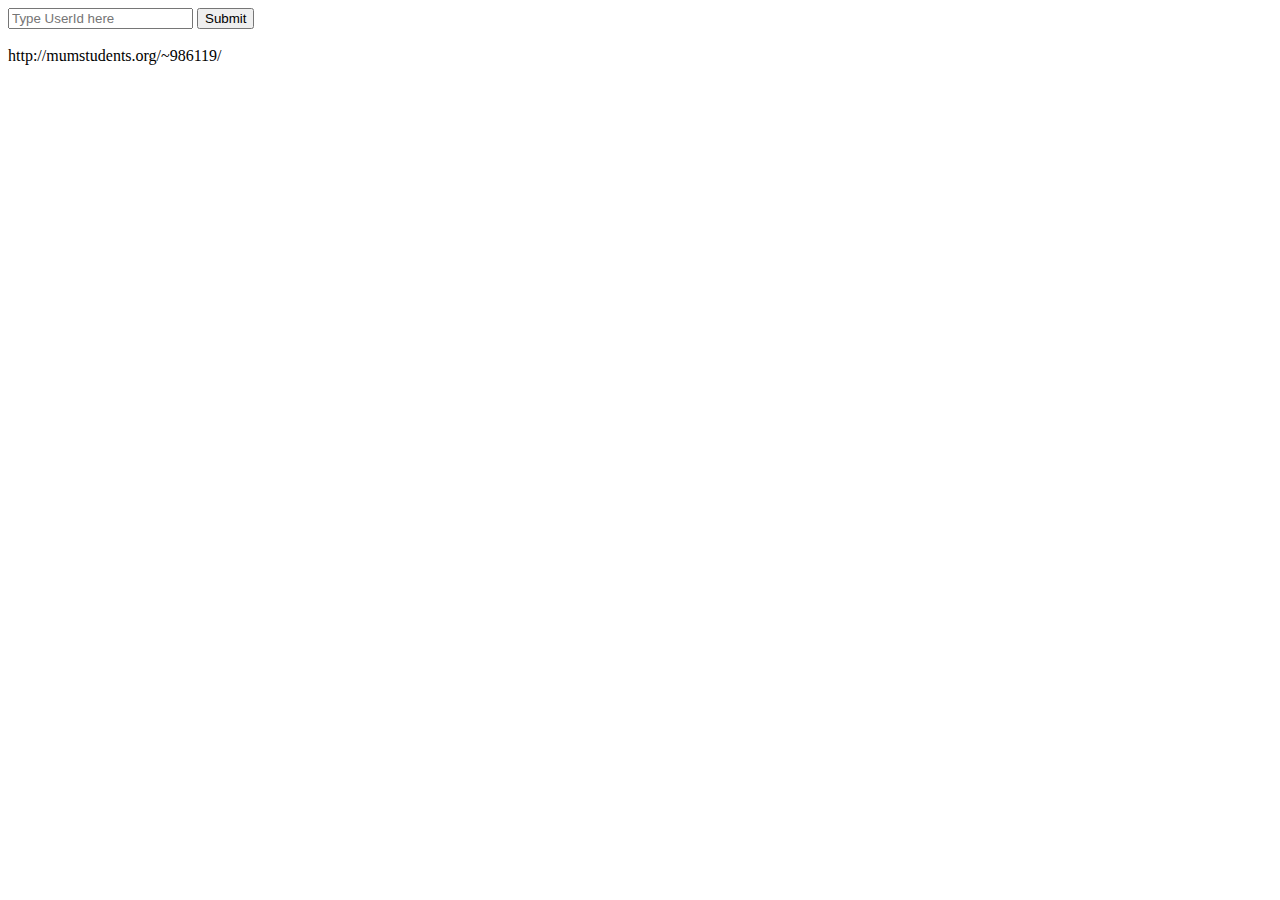
<file: lab10/Index.html>
<!DOCTYPE html>
<html lang="en">
<head>
    <meta charset="utf-8" />
    <title>Assignment</title>
    <script src="https://ajax.googleapis.com/ajax/libs/jquery/1.7.2/jquery.min.js" type="text/javascript"></script>
    <script src="script.js" type="text/javascript"></script>
</head>
<body>
    <div>
       <input type="text" placeholder="Type UserId here" id="user_id"/> <button id="find_id_btn">Submit</button>
    </div>
    <br/>
    <div id="output">
    
    </div>
</body>
</html>
http://mumstudents.org/~986119/
</file>
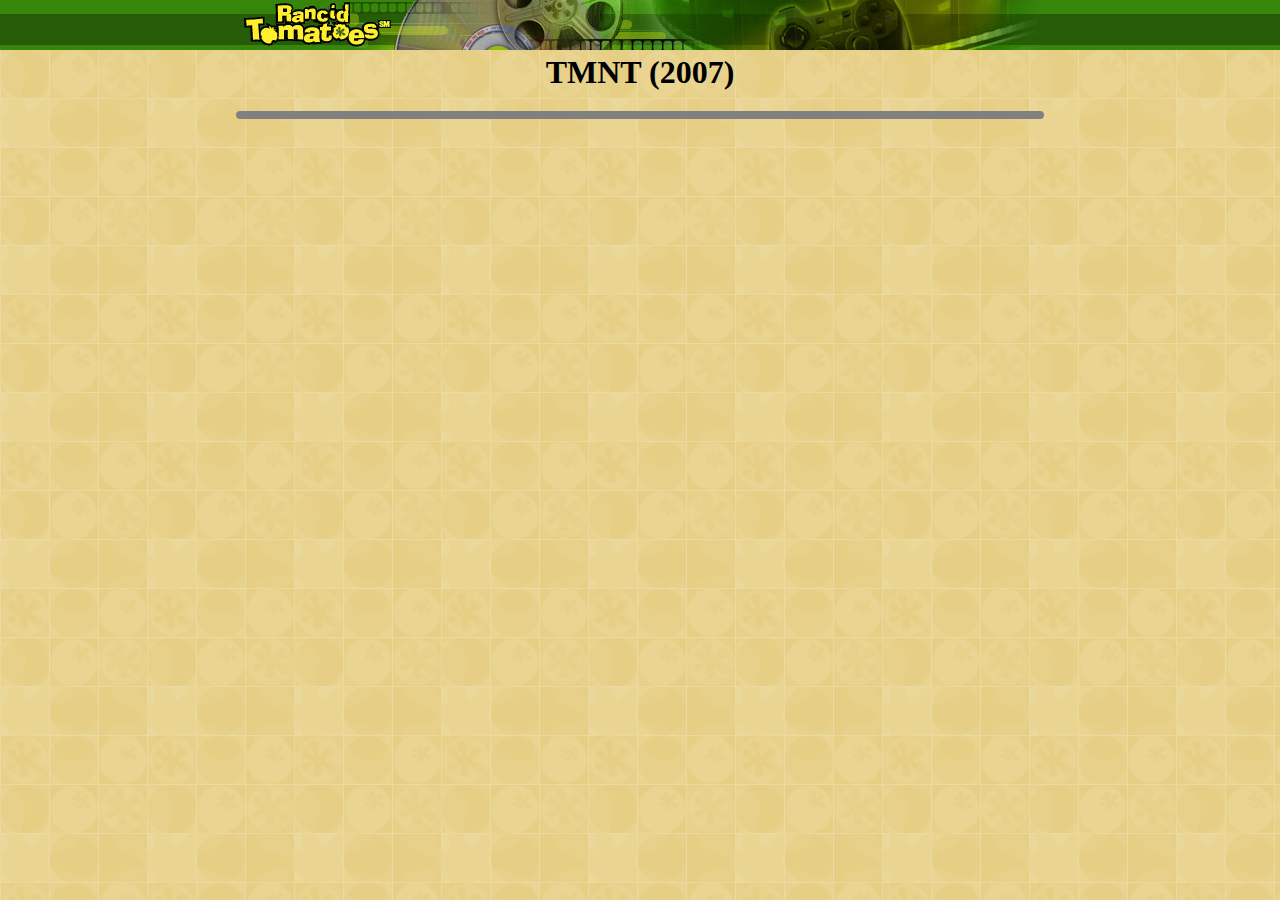
<file: lab3/index.html>
<!DOCTYPE html>
<html>
<head>
    <link href="style/style.css" type="text/css" rel="stylesheet" />
    <title>Movie</title>
</head>
<body>

<div class="banner">
    <img src="images/banner.png" alt="Smiley face">
</div>
<div class="topic">
    TMNT (2007)
</div>
<div class="bodyContainer">
<div class="rottenHolder">
</div>
</div>

</body>
</html>
</file>
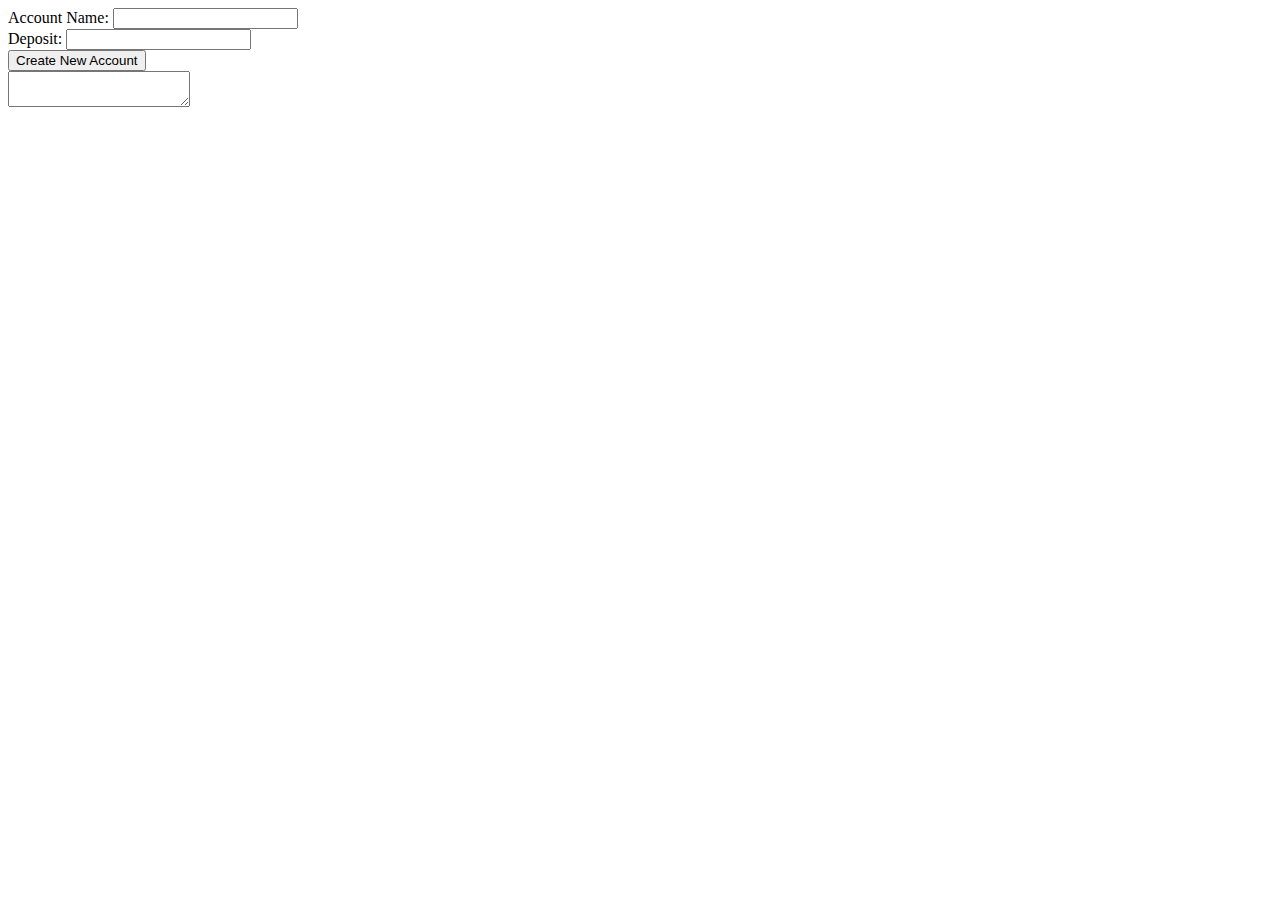
<file: lab7/index.html>
<!DOCTYPE html>
<html lang="en">
<head>
    <meta charset="utf-8" />
    <title>Forms and Regular Expression</title>
    <script src="script/script.js"></script>
</head>
<body>
    <label>Account Name: </label><input type="text" id="account_name" /><br />
    <label>Deposit: </label><input type="text" id="deposit" /><br />
    <button id="create_account_btn">Create New Account</button><br />
    <textarea id="output"></textarea>

</body>
</html>
</file>
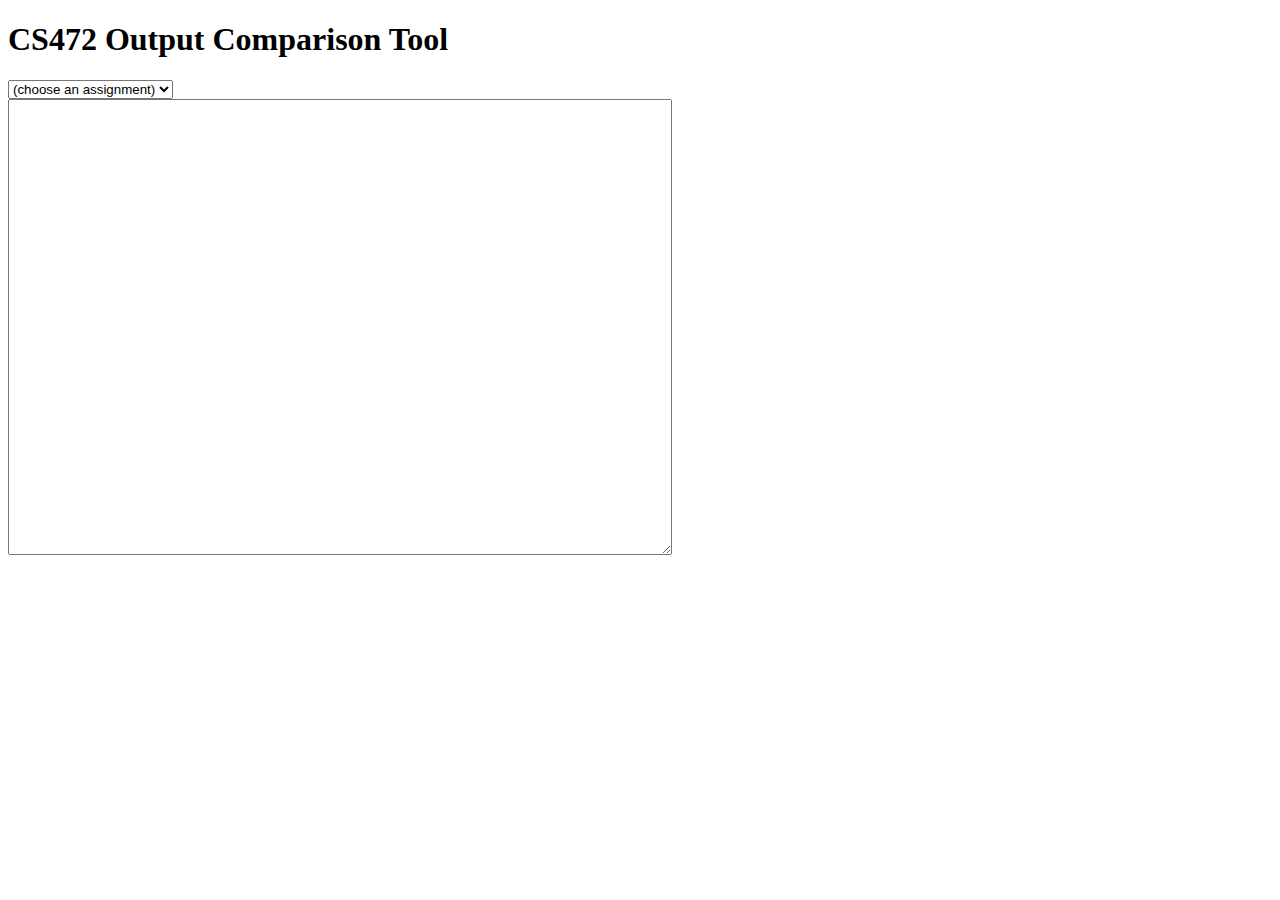
<file: lab10/assignment/index.html>
<!DOCTYPE html>
<html lang="en">
<head>
    <meta charset="utf-8" />
    <title>Assignment</title>
    <script src="https://ajax.googleapis.com/ajax/libs/jquery/1.7.2/jquery.min.js" type="text/javascript"></script>
    <script src="script.js" type="text/javascript"></script>
</head>
<body>	<h1>CS472 Output Comparison Tool</h1>

<div>
    <select id="hw">
        <option value="" selected="selected">(choose an assignment)</option>
        <option value="song.txt">HW1</option>
        <option value="spaceneedle.txt">HW2</option>
        <option value="birthday.txt">HW3</option>
    </select>
</div>

<div>
    <textarea id="output" rows="30" cols="80"></textarea>
</div>

</body>
</html>
</file>
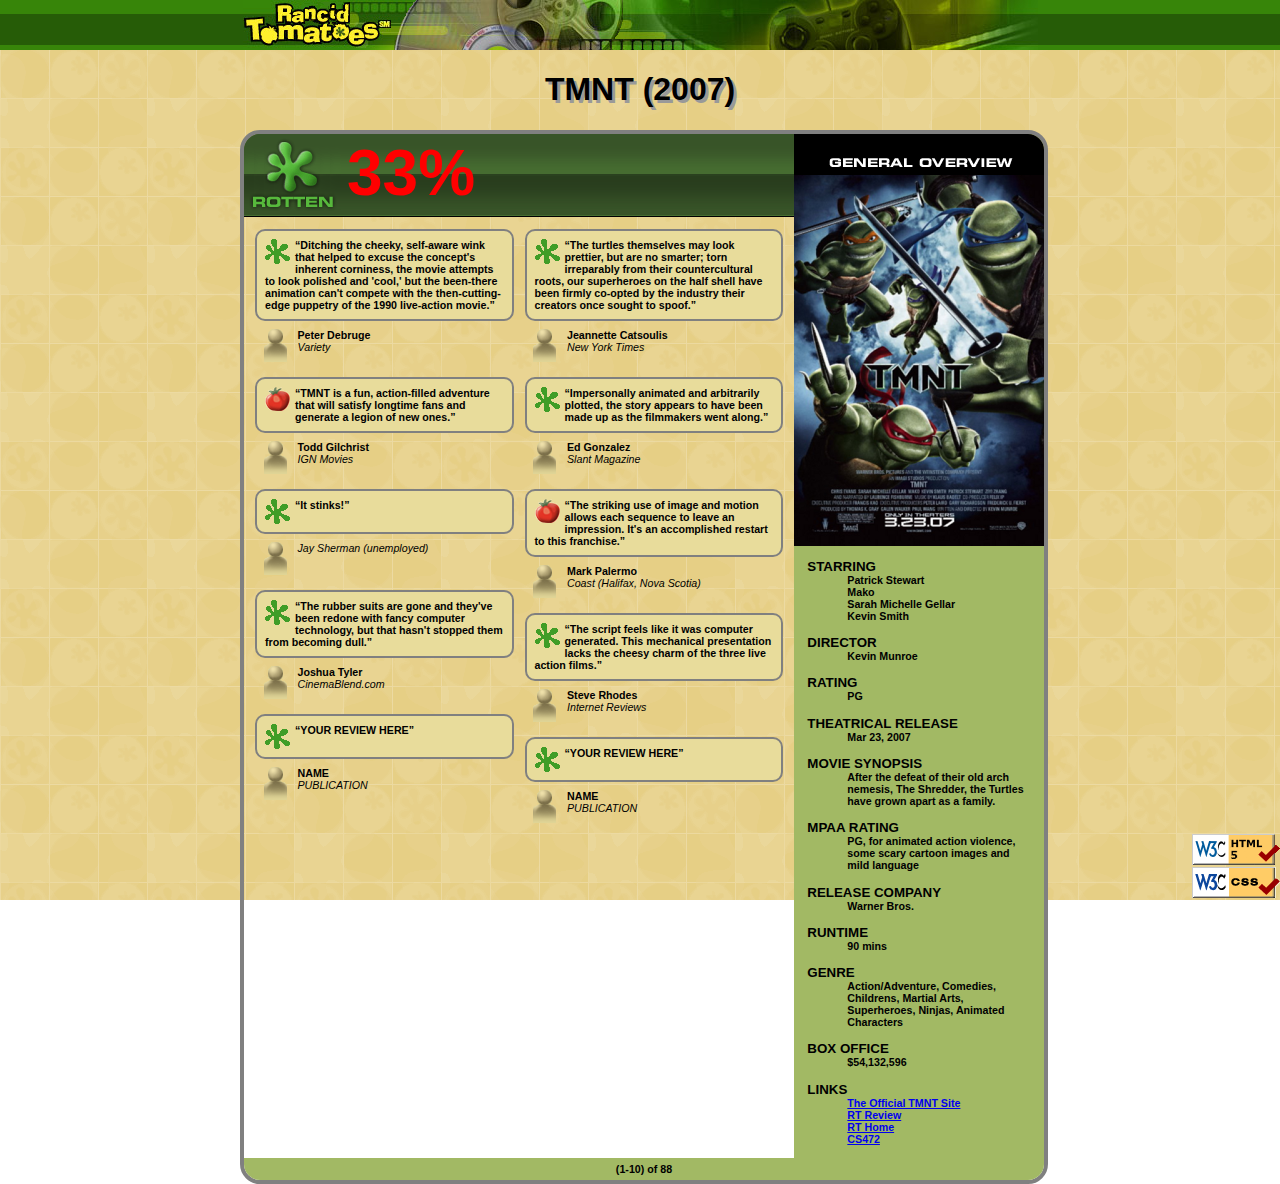
<file: lab3_1/tmnt.html>
<!DOCTYPE html>
<html lang="en">
<head>
    <meta charset="UTF-8">

    <title>TMNT - Rancid Tomatoes</title>
    <link rel="icon" type="image/gif" href="rotten.gif">
    <link href="movie.css" type="text/css" rel="stylesheet"/>
</head>

<body>
<div class="div_banner_img">
    <img src="banner.png" alt="Rancid Tomatoes"/>
</div>

<h1>TMNT (2007)</h1>

<div class="container_frame">
    <div class="container_first_section">
        <div class="container_second_section">
            <div class="first_header">
                <img src="rottenbig.png" alt="Rotten"/>
                <span>33%</span>
                <div class="clear"></div>
            </div>
            <div class="info paddingleft-2 paddingright-2">
                <p class="quotation">
                    <img src="rotten.gif" alt="Rotten"/>
                    <q>Ditching the cheeky, self-aware wink that helped to excuse the concept's inherent corniness, the
                        movie
                        attempts to look polished and 'cool,' but the been-there animation can't compete with the
                        then-cutting-edge
                        puppetry of the 1990 live-action movie.</q>
                </p>
                <p class="quotation_author_name">
                    <img src="critic.gif" alt="Critic"/>
                    Peter Debruge <br/>
                    <em>Variety</em>
                </p>

                <p class="quotation">
                    <img src="fresh.gif" alt="Fresh"/>
                    <q>TMNT is a fun, action-filled adventure that will satisfy longtime fans and generate a legion of
                        new
                        ones.</q>
                </p>
                <p class="quotation_author_name">
                    <img src="critic.gif" alt="Critic"/>
                    Todd Gilchrist <br/>
                   <em> IGN Movies</em>
                </p>

                <p class="quotation">
                    <img src="rotten.gif" alt="Rotten"/>
                    <q>It stinks!</q>
                </p>
                <p class="quotation_author_name">
                    <img src="critic.gif" alt="Critic"/>
                   <em> Jay Sherman (unemployed)</em>
                </p>

                <p class="quotation">
                    <img src="rotten.gif" alt="Rotten"/>
                    <q>The rubber suits are gone and they've been redone with fancy computer technology, but that hasn't
                        stopped
                        them from becoming dull.</q>
                </p>
                <p class="quotation_author_name">
                    <img src="critic.gif" alt="Critic"/>
                    Joshua Tyler <br/>
                   <em> CinemaBlend.com</em>
                </p>

                <p class="quotation">
                    <img src="rotten.gif" alt="Rotten"/>
                    <q>YOUR REVIEW HERE</q>
                </p>
                <p class="quotation_author_name">
                    <img src="critic.gif" alt="Critic"/>
                    NAME <br/>
                    <em>PUBLICATION</em>
                </p>
            </div>
            <div class="info paddingright-2">
                <p class="quotation">
                    <img src="rotten.gif" alt="Rotten"/>
                    <q>The turtles themselves may look prettier, but are no smarter; torn irreparably from their
                        countercultural
                        roots, our superheroes on the half shell have been firmly co-opted by the industry their
                        creators
                        once
                        sought to spoof.</q>
                </p>
                <p class="quotation_author_name">
                    <img src="critic.gif" alt="Critic"/>
                    Jeannette Catsoulis <br/>
                    <em>New York Times</em>
                </p>

                <p class="quotation">
                    <img src="rotten.gif" alt="Rotten"/>
                    <q>Impersonally animated and arbitrarily plotted, the story appears to have been made up as the
                        filmmakers
                        went
                        along.</q>
                </p>
                <p class="quotation_author_name">
                    <img src="critic.gif" alt="Critic"/>
                    Ed Gonzalez <br/>
                   <em>Slant Magazine</em>
                </p>

                <p class="quotation">
                    <img src="fresh.gif" alt="Fresh"/>
                    <q>The striking use of image and motion allows each sequence to leave an impression. It's an
                        accomplished
                        restart to this franchise.</q>
                </p>
                <p class="quotation_author_name">
                    <img src="critic.gif" alt="Critic"/>
                    Mark Palermo <br/>
                    <em>Coast (Halifax, Nova Scotia)</em>
                </p>

                <p class="quotation">
                    <img src="rotten.gif" alt="Rotten"/>
                    <q>The script feels like it was computer generated. This mechanical presentation lacks the cheesy
                        charm
                        of
                        the
                        three live action films.</q>
                </p>
                <p class="quotation_author_name">
                    <img src="critic.gif" alt="Critic"/>
                    Steve Rhodes <br/>
                    <em>Internet Reviews</em>
                </p>

                <p class="quotation">
                    <img src="rotten.gif" alt="Rotten"/>
                    <q>YOUR REVIEW HERE</q>
                </p>
                <p class="quotation_author_name">
                    <img src="critic.gif" alt="Critic"/>
                    NAME <br/>
                    <em>PUBLICATION</em>
                </p>
            </div>
            <div class="clear"></div>

        </div>
        <div class="right_column250">
            <img class="full" src="overview.png" alt="general overview"/>
            <dl>
                <dt>STARRING</dt>
                <dd>Patrick Stewart <br/> Mako <br/> Sarah Michelle Gellar <br/> Kevin Smith</dd>

                <dt>DIRECTOR</dt>
                <dd>Kevin Munroe</dd>

                <dt>RATING</dt>
                <dd>PG</dd>

                <dt>THEATRICAL RELEASE</dt>
                <dd>Mar 23, 2007</dd>

                <dt>MOVIE SYNOPSIS</dt>
                <dd>After the defeat of their old arch nemesis, The Shredder, the Turtles have grown apart as a
                    family.
                </dd>

                <dt>MPAA RATING</dt>
                <dd>PG, for animated action violence, some scary cartoon images and mild language</dd>

                <dt>RELEASE COMPANY</dt>
                <dd>Warner Bros.</dd>

                <dt>RUNTIME</dt>
                <dd>90 mins</dd>

                <dt>GENRE</dt>
                <dd>Action/Adventure, Comedies, Childrens, Martial Arts, Superheroes, Ninjas, Animated Characters</dd>

                <dt>BOX OFFICE</dt>
                <dd>$54,132,596</dd>

                <dt>LINKS</dt>
                <dd>
                    <ul>
                        <li><a href="http://www.nick.com/ninja-turtles/">The Official TMNT Site</a></li>
                        <li><a href="http://www.rottentomatoes.com/m/teenage_mutant_ninja_turtles/">RT Review</a></li>
                        <li><a href="http://www.rottentomatoes.com/">RT Home</a></li>
                        <li><a href="http://mumstudents.org/cs472/2018-05-RS/">CS472</a></li>
                    </ul>
                </dd>
            </dl>
            <div class="clear"></div>
        </div>
        <div class="clear"></div>
        <div class="footer">
            <p>(1-10) of 88</p>
        </div>
    </div>
</div>
<div class="validator">
    <a href="http://validator.w3.org/check/referer"><img src="w3c-html.png" alt="Valid HTML5"/></a> <br/>
    <a href="http://jigsaw.w3.org/css-validator/check/referer"><img src="w3c-css.png" alt="Valid CSS"/></a>
</div>
</body>
</html>
</file>
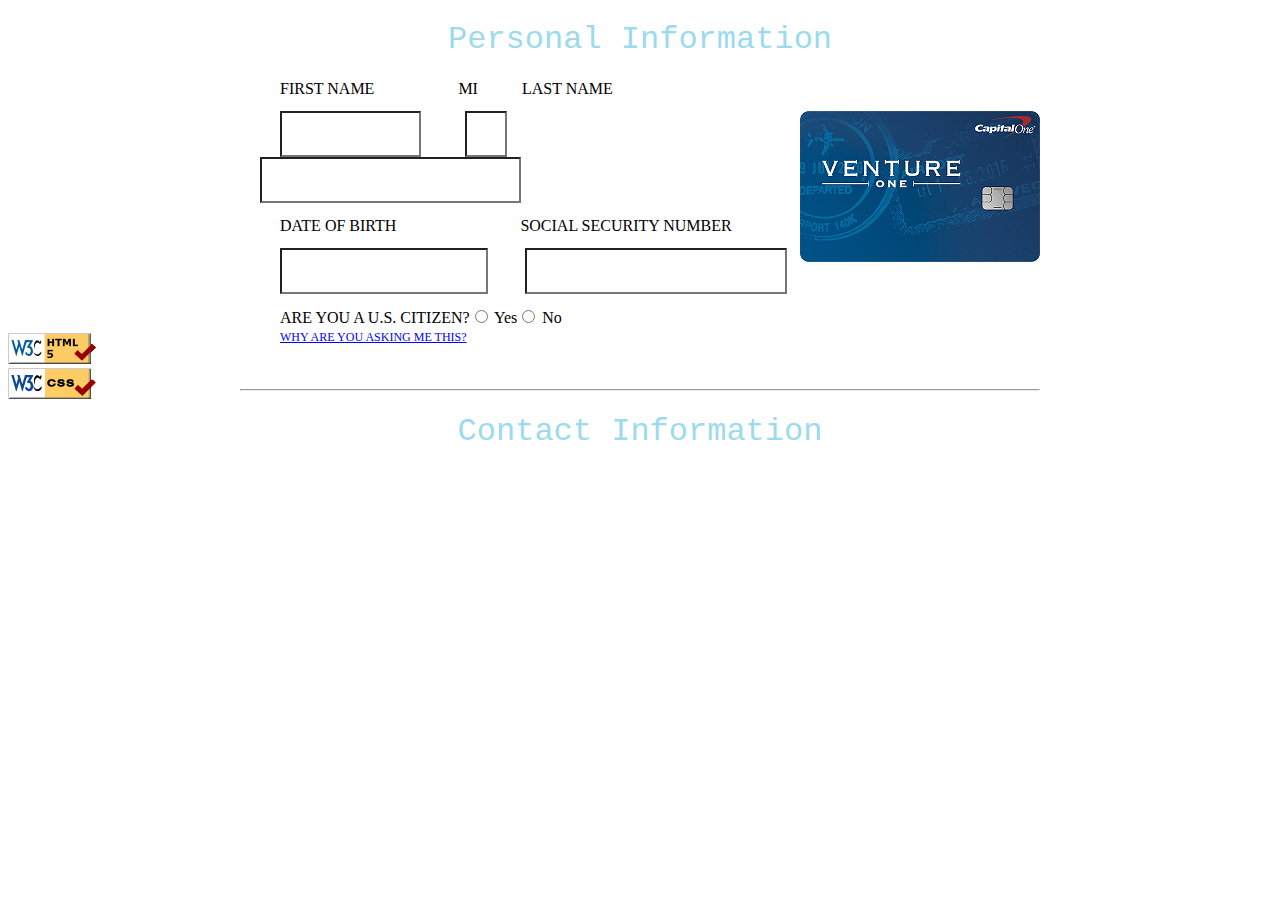
<file: lab4/formsandregex.html>
<!DOCTYPE html>
<html lang="en">
<head>
    <meta charset="utf-8" />
    <title>Forms and Regular Expression</title>
    <link href="mycss.css"  type="text/css" rel="stylesheet" />
</head>
<body>
    <h1 class="heading">Personal Information</h1>
<div id = "firstwrapper">
    <form method="POST" action="www.hotmail.com" enctype="multipart/form-data" >
            <div class="line">
                <label id="firstlabel">FIRST NAME</label>
                <label id="secondlabel">MI</label>
                <label id="thirdlabel">LAST NAME</label>
            </div>
            <img id = "cc" src="card.png" alt="Credit Card" />
            <div class="line">
                <input type="text" id = "firsttext" name="firstname" value="" required  maxlength="50" >
                <input type="text" id = "secondtext" value="" name="middlename"  maxlength="50" >
                <input type="text" id = "thirdtext" value="" name="lastname"  maxlength="50" >
            </div>
            
            <div class="line">
                <label id="fourthlabel">DATE OF BIRTH</label>
                <label id="fifthlabel">SOCIAL SECURITY NUMBER</label>
             </div>   
            <div class="line">
                <input id = "date" type="text" value="" name="dob"  size="20" maxlength="10">
                <input id = "fourthtext" type="text" value="" name="ssn"  size="12" maxlength="12">
            </div>
            <div class="line">
                <label id="radioone">ARE YOU A U.S. CITIZEN?</label><input type="radio" name="citizen" value="us-citizen">
                <label id="radiotwo">Yes</label><input type="radio" name="citizen" value="not-us-citizen">
                <label id="radiothree">No</label>
            </div>
            <div id="anchor">
               <a href="http://hotmail.com">WHY ARE YOU ASKING ME THIS?</a>
            </div>
       
      

    </form>
    <br><br>
    <hr>
    <h1 class="heading">Contact Information</h1>







</div>
    <div class="validator">
            <a href="http://validator.w3.org/check/referer"><img src="w3c-html.png" alt="Valid HTML5"/></a> <br/>
            <a href="http://jigsaw.w3.org/css-validator/check/referer"><img src="w3c-css.png" alt="Valid CSS"/></a>
    </div>
</body>
</html>
</file>
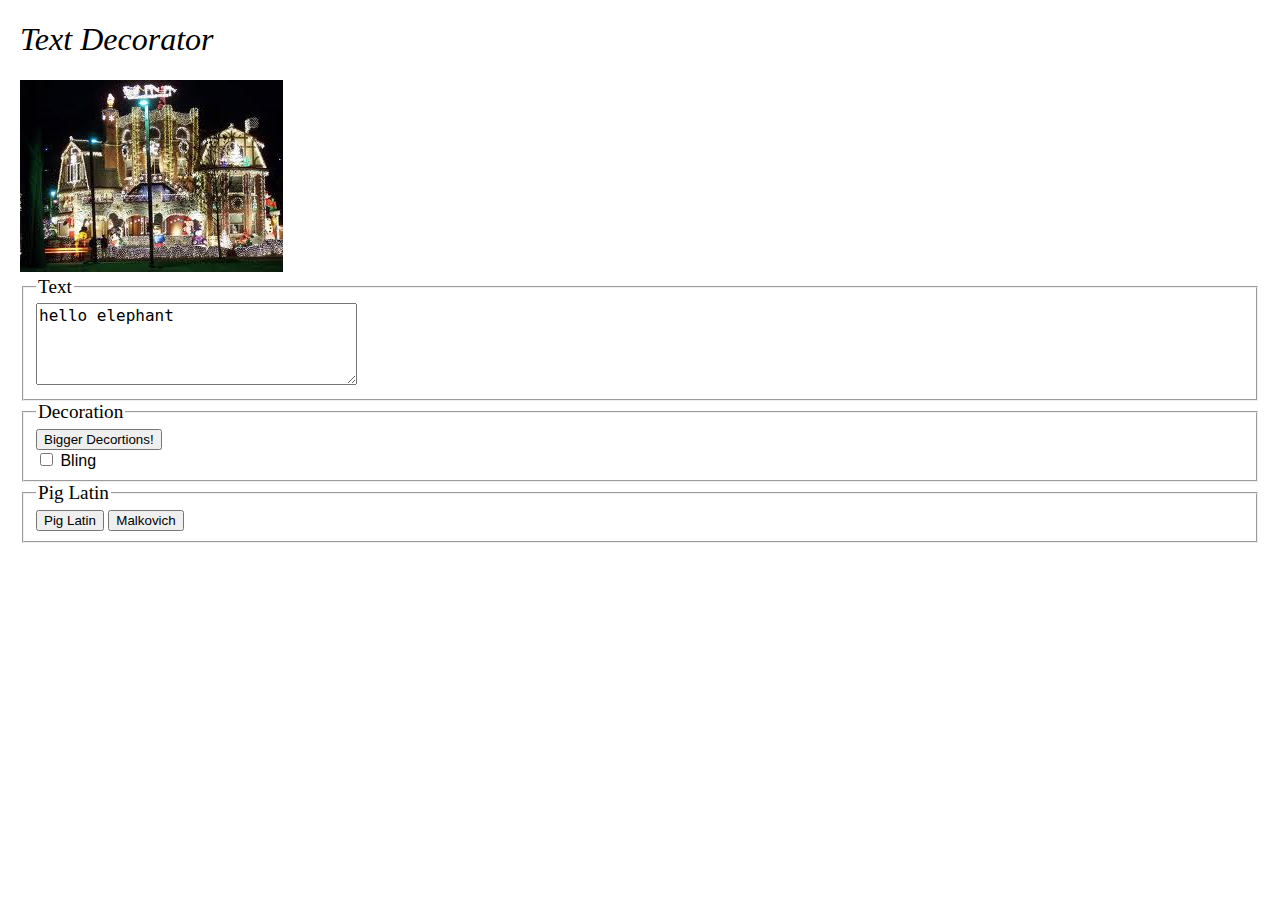
<file: lab5/decoratemytext.html>
<!DOCTYPE html>
<html>
	<head>
		<title>Text Decorator</title>
		<link href="decoratemytext.css" type="text/css" rel="stylesheet" />

		<!--
		This is a widely-used JavaScript library named jQuery that has
		many useful functions which we need.
		Please don't remove this link or change its URL; leave it as-is!
		-->
		<script src="https://ajax.googleapis.com/ajax/libs/jquery/1.7.2/jquery.min.js" type="text/javascript"></script>

		<!-- link to your script file here -->
		<script src="decoratemytext.js" type="text/javascript"></script>
	</head>

	<body>
		<h1>Text Decorator</h1>
		
		<div>
			<img src="decorated.gif" alt="very decorated!" />
		</div>

		<!-- Your UI controls go here -->
		<fieldset>
			<legend>Text</legend>
			<textarea rows ="4" cols ="30" id="mytextarea">hello elephant</textarea>
				
		</fieldset>
		<fieldset>
			<legend>Decoration</legend>
			<input type="button" onclick = "setSizeTimer()" name="mybutton" value="Bigger Decortions!"><br />
			<input type="checkbox" onchange = "checkboxchecked()" name="mycheckbox" id="check" > Bling
		</fieldset>
		<fieldset>
			<legend>Pig Latin</legend>
			<input type="button" value ="Pig Latin" onclick="igpay()">
			<input type ="button" value = "Malkovich" onclick="malko()">
		</fieldset>
		
	</body>
</html>
</file>
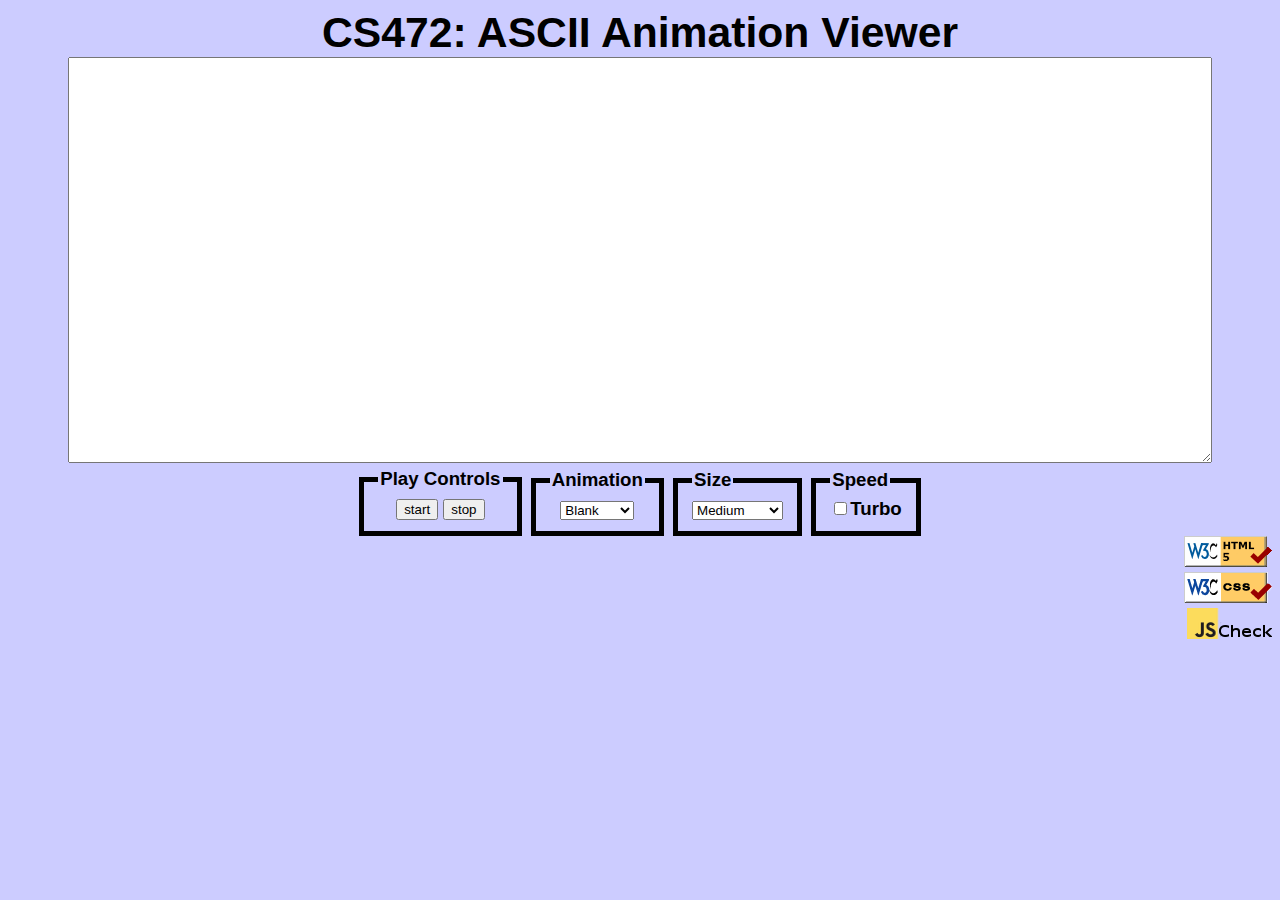
<file: lab6/ascii.html>
<!DOCTYPE html>
<html lang="en">
<head>
    <meta charset="UTF-8">
    <title>Animation</title>
    <link href="ascii.css" type="text/css" rel="stylesheet"/>
    <script src="animation.js"></script>
    <script src="ascii.js"></script>
</head>
<body>
    <h1>CS472: ASCII Animation Viewer</h1>
    <div id="fortextarea"><textarea rows="20" cols="80" id="text-area"></textarea></div>
    <div id= "forfieldset">
    <fieldset>
            <legend>Play Controls</legend>
            <input type="button" id="start" value="start">
            <input type="button" id="stop" value="stop">
    </fieldset>

    <fieldset>
            <legend>Animation</legend>
            <select id ="animation">
                <option selected ="selected" value="blank">Blank</option>
                <option value="exercise">Exercise</option>
                <option value="juggler">Juggler</option>
                <option value="bike">Bike</option>
                <option value="dive">Dive</option>
            </select>
    </fieldset>

    <fieldset>
            <legend>Size</legend>
            <select id="fontsize">
                <option value="tiny">Tiny</option>
                <option value="small">Small</option>
                <option selected ="selected" value="medium">Medium</option>
                <option value="large">Large</option>
                <option value="extra large">Extra Large</option>
                <option value="xxl">XXL</option>
            </select>
    </fieldset>

    <fieldset>
            <legend>Speed</legend>
            <input type="checkbox" id="turbo">Turbo
    </fieldset>
</div>

<div id = "validate">
        <a href="http://validator.w3.org/check/referer">
            <img src="w3c-html.png" alt="html validator">
        </a><br>
        <a href="http://jigsaw.w3.org/css-validator/check/referer">
            <img src="w3c-css.png" alt="Valid CSS!"></a><br>
        <a href="http://webster.cs.washington.edu/jslint?referer">
            <img src="jslint.png" alt="JavaScript Lint">
        </a>
</div>
</body>
</html>
</file>
<file: lab3/style/style.css>
body{
    background-image: url("../images/background.png");
    margin: 0px;
}



.banner{
    background-image: url("../images/bannerbg.png");
    background-repeat: repeat-x;
    text-align: center;
}

.topic{
    text-align: center;
    font-size: 24pt;
    margin-bottom: 20px;
    font-weight: bold;
}

.bodyContainer{
    margin: auto;
    width: 800px;
    border-radius: 15px;
    border: 4px solid gray;

}

.rottenHolder{
    background-image: url("../images/rottenbig.png");
    background-repeat: repeat-x;
}
</file>
<file: lab3_1/movie.css>
.div_banner_img{
    text-align: center;
    width: 100%;
    background-image: url('bannerbg.png');
}
h1{
    text-align: center;
    font-size: 24pt;
    text-shadow: 3px 3px #999999;
}
.div_banner_img img{
    display: block;
    margin:auto;
}

body {
    margin: 0;
    padding: 0;
    background: url('background.png');
    font-size: 8pt;
    font-family: Tahoma, Verdana, sans-serif;
    background-attachment: fixed;
}
.container_frame{
    margin-right: auto;
    margin-left:auto;
    padding-right: 15px;
    padding-left: 15px;
    width:800px;
}
.first_header{
    width:100%;
    background: url('rbg.png');

}
.first_header img{
    float: left;
    height: 83px;
}
.first_header span{
    font-size: 48pt;
    color: red;
    font-weight: bold;
    position: relative;
    top: 2px;
    left: 5px;
}
.clear{
    clear: both;
}

.container_first_section{
    width: 100%;
    border: 4px solid gray;
    border-radius: 20px;
    overflow: hidden;

}
.container_second_section{
    width: 550px;
    float: left;
}
.info{
    float: left;
    width: 47%;
}
.paddingleft-2{
    padding-left: 2%;
}
.paddingright-2{
    padding-right: 2%;
}
.quotation{
    font-size: 8pt;
    background-color: #E8DC9B;
    border: 2px solid gray;
    border-radius: 10px;
    margin: 12px 0 0;
    padding: 8px;
    font-weight: bold;
    min-height: 25px;
}
.quotation_author_name{
    font-size: 8pt;
    margin: 0 2.5px 15px;
    padding: 8px 0;
    font-weight: bold;
    min-height: 25px;
}
.quotation_author_name em{
    font-weight: normal;
}
.quotation img ,.quotation_author_name img{
    float: left;
    margin-right: 5px;
}
.quotation_author_name em{
    font-weight: normal;
}

.right_column250{
    max-width: 250px;
    float: left;
    background-color:  #A2B964;
}
.full{
    width:100%;
}
dl {
    font-size: 8pt;
    font-family: Arial, sans-serif;
    margin-left: 10pt;
    margin-right: 10pt;
    font-weight: bold;
}

dt {
    font-size: 10pt;
}

dd {
    margin-bottom: 10pt;
}

dd ul {
    text-decoration: none;
    list-style: none;
    margin: 0;
    padding: 0;
}
.validator{
    position: fixed;
    float: right;
    margin-top: -75px;
    bottom:0px;
    right:0px;
}
.footer{
    background-color: #A2B964;
    padding: 5px;
    text-align: center;
    font-weight: bold;
}
.footer p{
    margin: 0;
}
</file>
<file: lab4/mycss.css>
body{
    font-size: 12pt;
}
.heading{
   text-align: center;
   font-family: 'Courier New', Courier, monospace;
   font-weight: normal;
   color: #9CDAED;
}
#firstwrapper{
    width: 800px;
    height: 190pt;
    /* border: solid; */
    /* border-color: #9CDAED; */
    margin: auto;
    /* border-radius: 20px; */
}
a{
    font-size: 9pt;
    color: blue;
}
.line{
    width: 550px;
    margin-top:10pt;
}
#firstlabel,#fourthlabel{
    margin-left: 30pt;   
}
#secondlabel{
    margin-left:60pt;   
}
#thirdlabel{
    margin-left:30pt;   
}
#fifthlabel{
    margin-left: 90pt;
}
input[type="text"]  {
    background-color: white;
    font-weight: bold;
    height: 30pt;
   
    }
    input[type="date"]  {
        background-color: white;
        font-weight: bold;
        height: 30pt;
       
        }
#firsttext{
    margin-left: 30pt;
    width: 100pt;
}
#secondtext{
    margin-left:30pt;
    width: 25pt;
}
#thirdtext{
    margin-left:15pt;
    width: 190pt;
}
#date{
    margin-left: 30pt;
    width: 150pt;
}
#fourthtext{
    margin-left:25pt;
    width: 190pt;
}
#radioone{
    margin-left: 30pt;
}
#anchor{
    margin-left: 30pt;
}
#cc{
    float: right;
    margin-top: 10pt;
}
</file>
<file: lab5/decoratemytext.css>
body {
	font-family: "Arial", "Helvetica", sans-serif;
	font-size: 12pt;
	margin-left: 20px;
	margin-right: 20px;
}

#header {
	text-align: center;
	margin-bottom: 1em;
}

h1 {
	font-size: 200%;
	font-weight: normal;
	font-style: italic;
	font-family: "Impact", fantasy;
}

legend {
	font-family: "Impact", fantasy;
	font-size: 120%;
}

textarea {
	font-family: monospace;
	font-size: 12pt;
}
</file>
<file: lab6/ascii.css>
body{
    background-color: #CCCCFF;
    font-family: sans-serif;
    font-size: 14pt;
    font-weight: bold;
}
h1{
    font-size: 32pt;
    font-weight: bold;
    text-align: center;
    margin: 0%;
}
#validate{
    text-align: right;
}
fieldset{
    border: 5px solid black;
    display: inline;
    vertical-align: bottom;
}
legend {
    text-align: left;
}   
#text-area{
    width: 90%;
    height: 400px;
    font-size: 12pt;
    font-family: monospace;
}
#fortextarea{
    text-align: center;
}
#forfieldset{
    text-align: center;
}
</file>
